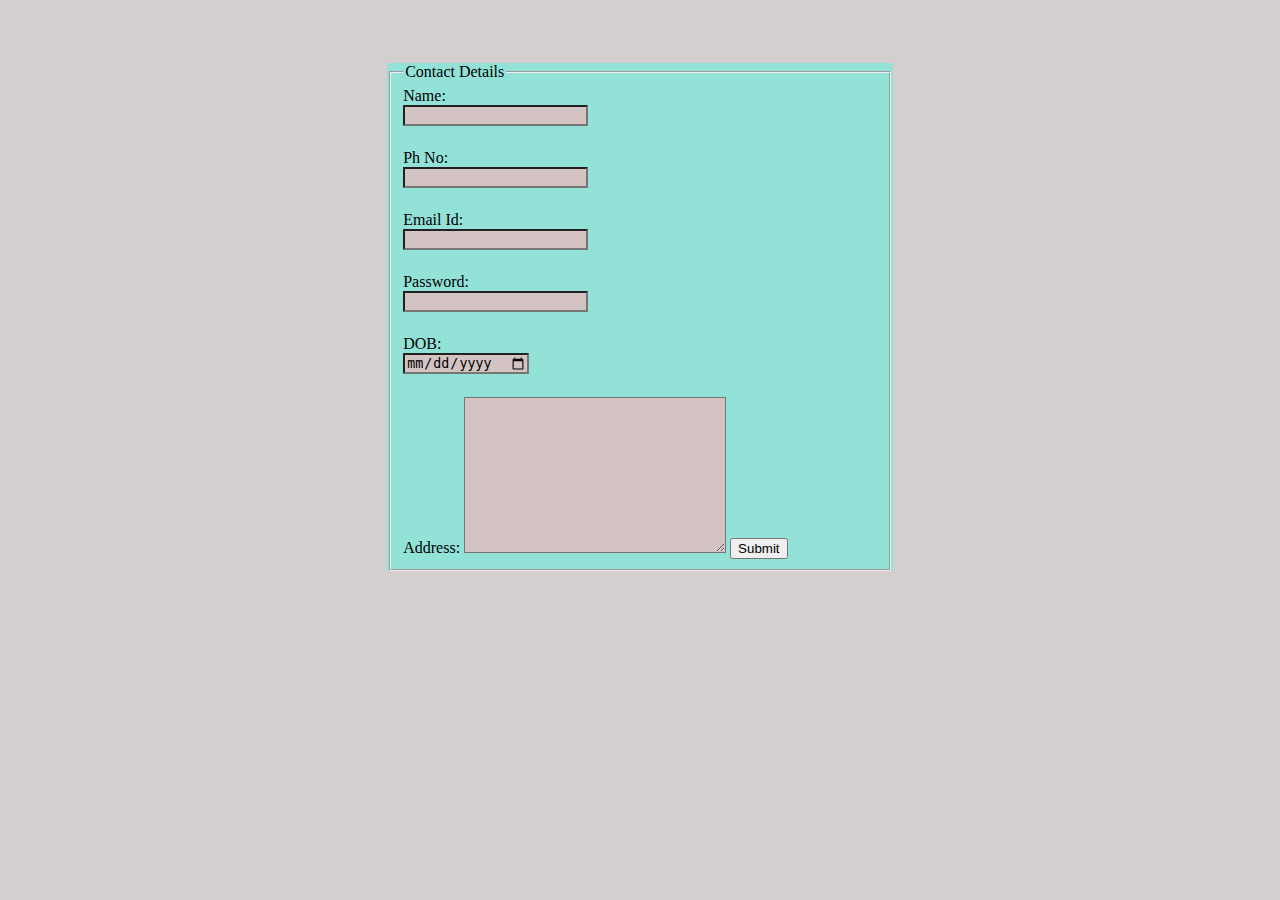
<file: index.html/index2.html>
<!DOCTYPE html>
<html lang="en">
<head>
    <meta charset="UTF-8">
    <meta http-equiv="X-UA-Compatible" content="IE=edge">
    <meta name="viewport" content="width=device-width, initial-scale=1.0">
    <title>Contact Us</title>
    <link rel="stylesheet" href="/css/style2.css">
</head>
<body>
    <form action="">
        <fieldset><legend>Contact Details</legend>
            <label for="name">Name:</label>
             <input type="text" name="name" id=""><br>
             <label for="phno">Ph No:</label>
             <input type="number" name="phno" id=""><br>
             <label for="email">Email Id:</label>
             <input type="email" name="email" id=""><br>
             <label for="pwd">Password:</label>
             <input type="password" name="pwd" id=""><br>
             <label for="dob">DOB:</label>
             <input type="date" name="dob" id=""><br>
             
             <label for="address">Address:</label>
            <textarea name="address" id="" cols="30" rows="10"></textarea>
             <button>Submit</button>
        </fieldset>
    </form>
    
</body>
</html>
</file>
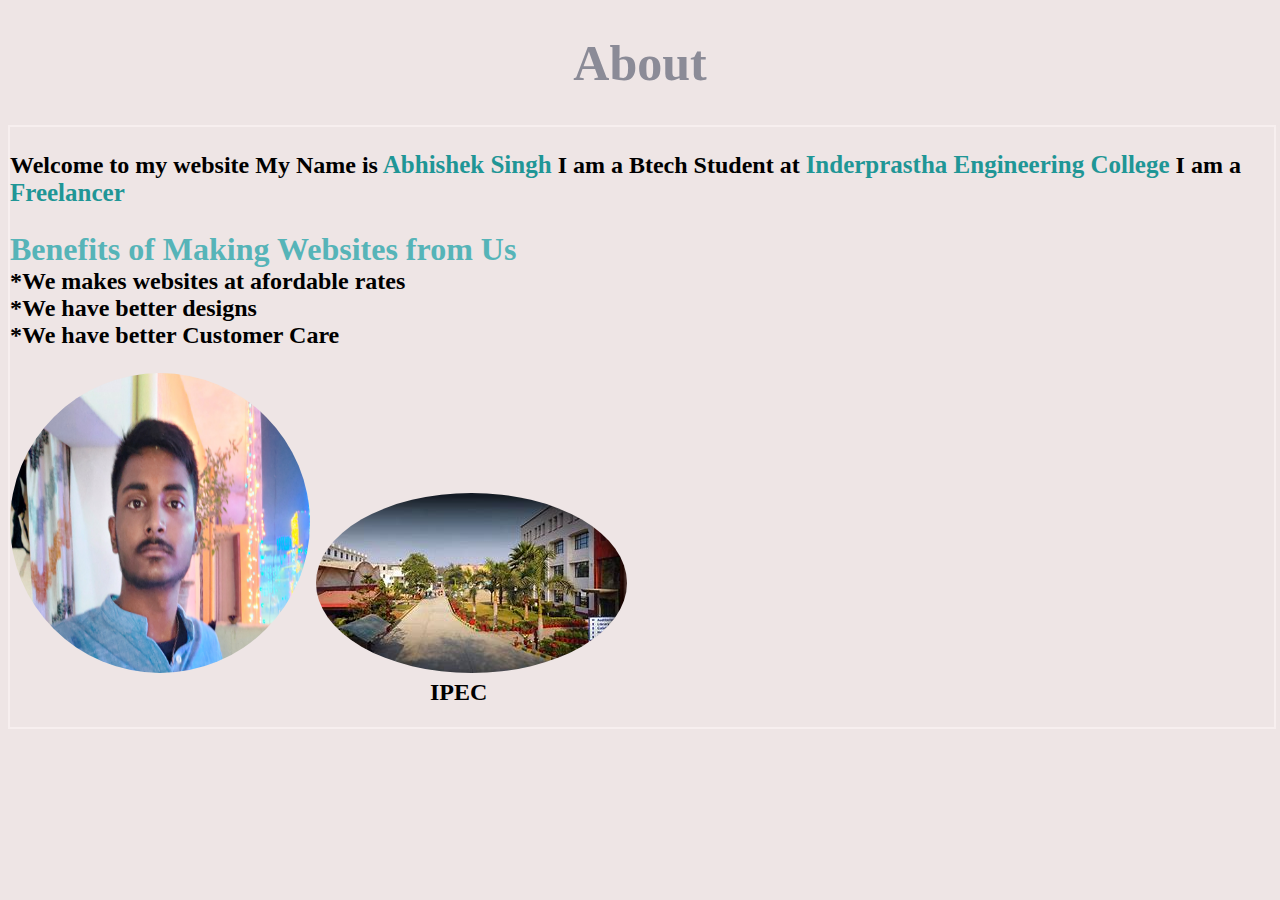
<file: index.html/index3.html>
<!DOCTYPE html>
<html lang="en">
<head>
    <meta charset="UTF-8">
    <meta http-equiv="X-UA-Compatible" content="IE=edge">
    <meta name="viewport" content="width=device-width, initial-scale=1.0">
    <title>About</title>
    <link rel="stylesheet" href="/css/style3.css">
</head>
<body>
    <header>
        
            <h1 class="Habout">About</h1>
       
        <div class="main"><p>Welcome to my website My Name is<span> Abhishek Singh</span> I am a Btech Student at <span>Inderprastha Engineering College</span> I am a <span>Freelancer</span></p>
            <p><div class="heading2">Benefits of Making Websites from Us</div> <br>*We makes websites at afordable rates <br>*We have better designs <br>*We have better Customer Care <br></p>
            <div><img src="/images/pr14.jpg" alt="Not able to Load" height="300px" width="300px"></div>
            <div><img src="/images/pr15.jpg" alt="Not able to Load"></div><br>
          <div class="college">IPEC</div>
        </div>
    </header>
    
</body>
</html>
</file>
<file: css/style2.css>
form{
    margin: 5% 30% 0 30%;
 background-color: #93e2d8;
}
body{
   background-color: rgb(212, 206, 206);
}
  form input{
    margin-bottom: 5px;
    display: flex;
    justify-items: center;
    align-items: center;
    background-color: #d3c3c3;
  }
  form textarea{
    background-color: #d3c3c3;
  }
button:hover{
     background-color: #111010;
     color: #f8f0f0;
     border: white  solid 1px;
  }
</file>
<file: css/style3.css>
h1{
    text-align: center;
    color: #8b8b97;
    font-size: 50px;
}
.main{
    height: 600px;
    width: 100%;
    text-align: start;
    font-weight: 900;
    font-size: x-large;
    border: 2px solid #f7efef;
}
.main span{
    font-size: 25px;
    color: #1f9696;
}
div{
    display:inline-block;

 }
 div img{
   border-radius:50% ;
 }
 .college{
    padding-left: 420px;
 }
 body{
    background-color: #eee5e5;
 }
 .heading2{
    font-size: xx-large;
    color: #56b4b8;
 }
</file>
